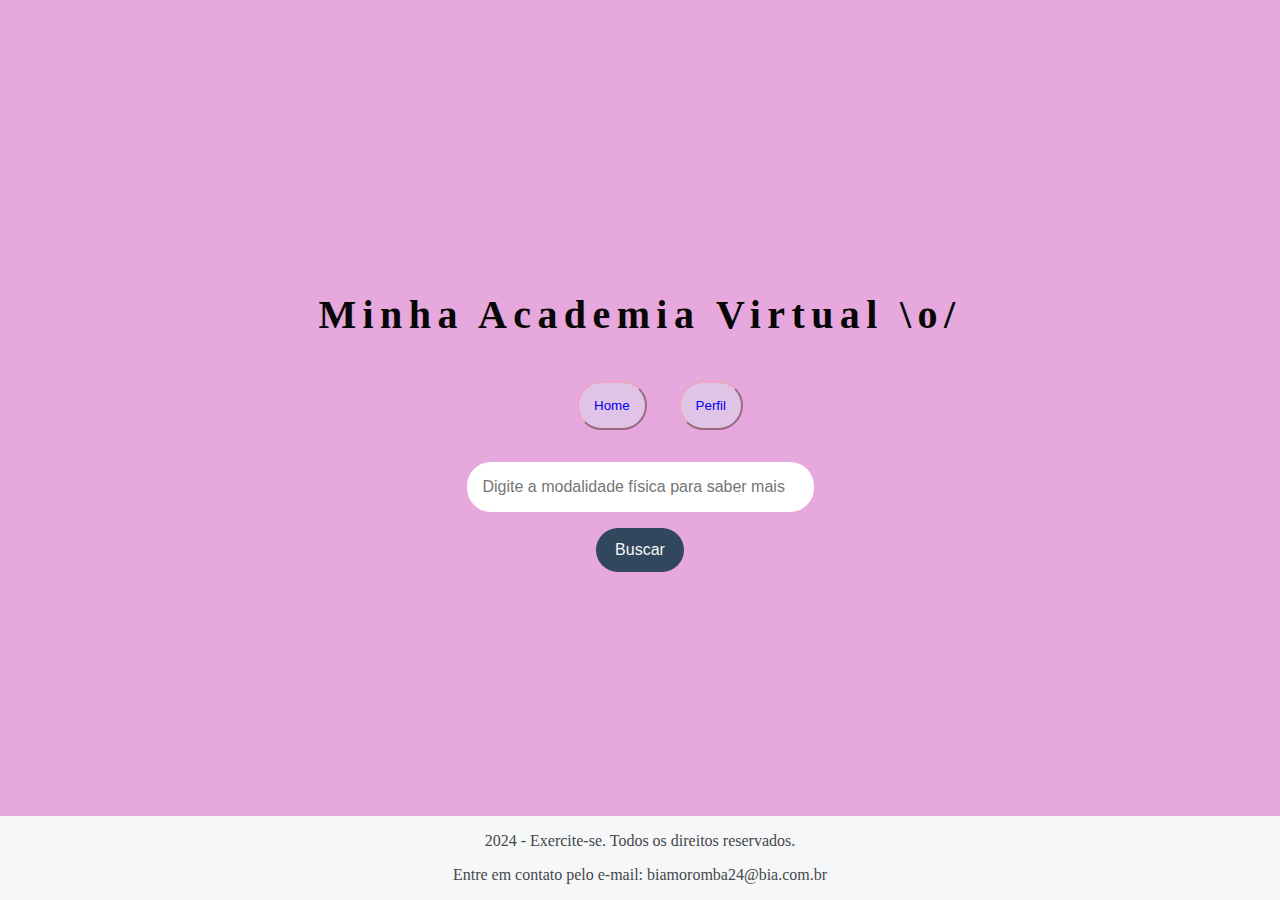
<file: index.html>
<!DOCTYPE html>
<html lang="pt-BR">
<head>
  <meta charset="UTF-8">
  <meta name="viewport" content="width=device-width, initial-scale=1.0">
  <link rel="stylesheet" href="styles.css">
  <title>Academia Virtual</title>
</head>
<body>
    <! - - o header é o cabeçalho da página - ->
  <header>
    <h1>Minha Academia Virtual \o/</h1>
  </header>
  <header class="navbar">
    <div class="DivBotoes">
        <ul>
            <li><button class="home"><a href="index.html">Home</a></button></li>
                    <li><button class="profile"><a href="profile.html">Perfil</a></button></li>
        </ul>
    </div>
</header>
  <! - - o main é o conteúdo do site - ->
  <main>
   <section>
    
    <!-- <input type="text" placeholder="Digite a modalidade física para saber mais" style="width: 315px;">
    <button onclick="pesquisar()"> Buscar</button> -->

<input type="text" class= "typeahead" id="campo-busca" placeholder="Digite a modalidade física para saber mais" id="campo-busca" style="width: 315px;">
<button onclick="pesquisar()">Buscar</button>
<div id="resultados-pesquisa"></div>
</section>
  </main>
  <footer>
    <p>2024 - Exercite-se. Todos os direitos reservados.</p>
    <p>Entre em contato pelo e-mail: biamoromba24@bia.com.br</p>
  </footer>
  <script src="dados.js">
      </script>
  <script src="app.js">
    </script>
    </body>
</html>
</file>
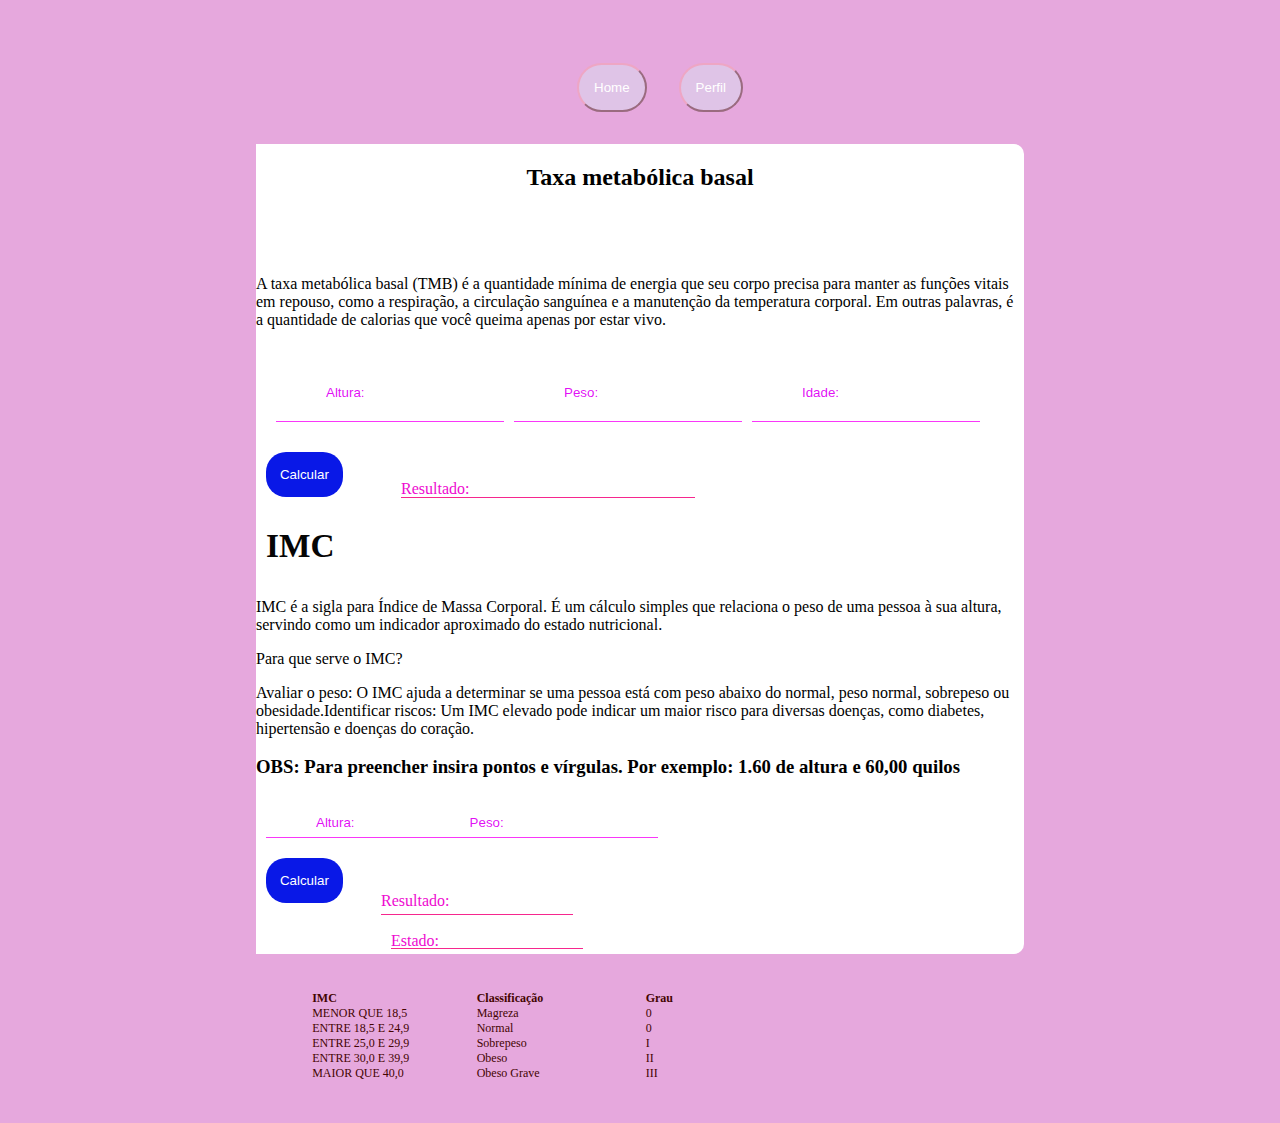
<file: profile.html>
<!DOCTYPE html>
<html lang="pt-BR">
<head>
  <meta charset="UTF-8">
  <meta name="viewport" content="width=device-width, initial-scale=1.0">
  <link rel="stylesheet" href="profile.css">
  <title>Academia Virtual</title>
  <header>
    <h1>Calcule sua Taxa Metabólica e IMC </h1>
  </header>
  <div class="DivBotoes">
    <ul>
        <li><button class="home"><a href="index.html">Home</a></button></li>
                <li><button class="profile"><a href="profile.html">Perfil</a></button></li>
    </ul>
</div>
</head>
<body>
    <head>
        <!-- Calculo Taxa Metabólica Basal-->
            <div class="q2"> 
                <div>
                    <section>
                    <h2>Taxa metabólica basal</h2>
                </div>
                <p>A taxa metabólica basal (TMB) é a quantidade mínima de energia que seu corpo precisa para manter as funções vitais em repouso, como a respiração, a circulação sanguínea e a manutenção da temperatura corporal. Em outras palavras, é a quantidade de calorias que você queima apenas por estar vivo.</p>
            </section>    
                <div class="taxa-m"> 
                    <div class="textfild">  
                        <input type="text" id="altura" required placeholder="Altura:"> 
                    </div>
                    <div class="textfild"> 
                        <input type="text" id="peso" required placeholder="Peso:">
                    </div>
                    <div class="textfild">    
                        <input type="text" id="idade" required placeholder="Idade:">   
                    </div> 
                </div>
                    <div>
                        <button class="tmb" onclick="calcularTMB()">Calcular</button>
                    </div>
                <div class="taxa-m"> 
                    <div class="resultado">  
                        <label id="resultado-label">Resultado:</label> 
                    </div> 
             </div>
                        
             <!--CALCULO IMC -->
             <div class="imc">
                <div>
                    <h5>IMC</h5>
                    <p>
                        IMC é a sigla para Índice de Massa Corporal. É um cálculo simples que relaciona o peso de uma pessoa à sua altura, servindo como um indicador aproximado do estado nutricional.</p>
                        <p>Para que serve o IMC?</p>
                        <p>Avaliar o peso: O IMC ajuda a determinar se uma pessoa está com peso abaixo do normal, peso normal, sobrepeso ou obesidade.Identificar riscos: Um IMC elevado pode indicar um maior risco para diversas doenças, como diabetes, hipertensão e doenças do coração.</p>
                        <h3>OBS: Para preencher insira pontos e vírgulas. Por exemplo: 1.60 de altura e 60,00 quilos</h3>
                </div>
                <div class="taxa-imc">
                    <div class="textimc">
                        <input type="text" id="altura-imc" required placeholder="Altura:">
                    </div>
                    <div class="textimc">
                        <input type="text" id="peso-imc" required placeholder="Peso:">
                    </div>
                </div>
                <div>
                    <button class="btnimc" onclick="calcularIMC()">Calcular</button>
                </div>
            </div>
            <div class="taxa-imc"> 
                <div class="resultado-imc">  
                    <label id="resultado-imc-label">Resultado:</label> 
                </div>  
            </div>
            <div>
                <div class="estado">
                    <label id="estado-label">Estado:</label>
                </div>
            </div>
    
            <div class="tabela">
                <div class="tabela1">
                    <p><span>IMC </span><br> MENOR QUE 18,5 <br> ENTRE 18,5 E 24,9 <br> ENTRE 25,0 E 29,9 <br> ENTRE 30,0 E 39,9 <br> MAIOR QUE 40,0</p>
                </div>
                <div class="tabela1">
                    <p><span>Classificação</span> <br> Magreza <br> Normal <br> Sobrepeso <br> Obeso <br> Obeso Grave</p>
                </div>
                <div class="tabela1">
                    <p> <span>Grau</span> <br> 0 <br> 0 <br> I <br> II <br> III</p>
                </div>
            </div> 
         </div>
    
            </div>    
        </div>

    
        <script src="profile.js"></script>
    </body>
</html>
</file>
<file: styles.css>
/* Importa a fonte Chakra Petch do Google Fonts */
@import url('https://fonts.googleapis.com/css2?family=Chakra+Petch:ital,wght@0,300;0,400;0,500;0,600;0,700;1,300;1,400;1,500;1,600;1,700&display=swap');

/* Estiliza o corpo da página */
body {
    font-family: Cambria, Cochin, Georgia, Times, 'Times New Roman', serif; /* Define a fonte padrão */
    background-color: #e6a8dd; /* Cor de fundo da página */
    display: flex; /* Usa Flexbox para layout */
    flex-direction: column; /* Alinha os itens na vertical */
    align-items: center; /* Centraliza os itens horizontalmente */
    justify-content: center; /* Centraliza os itens verticalmente */
    height: 100vh; /* Preenche a altura total da viewport */
    margin: 0; /* Remove a margem padrão */
    padding: 0; /* Remove o padding padrão */
}
 /*-----------Correção da margem da NavBar----------*/
 body {
    margin: 0px;
}

header {
    margin-top: -16px;
    background: rgb(#dddddd);
}

/*-----------NavBar----------*/
.DivBotoes ul {
    position: relative;
    display: flex;
    list-style-type: none
}

.DivBotoes ul li {
    margin: 16px;
}

.DivBotoes ul li a {
    text-decoration: auto;
}

/*-----------Estilização dos botões da NavBar----------*/

.home {
    padding: 15px;
    font-family:  Arial, Helvetica, sans-serif;
    background: rgb(223, 196, 231);
    border-color: rgb(238, 166, 196);
    border-radius: 100px;
    color: rgb(240, 207, 207);
    text-decoration: none;
}

.profile {
    padding: 15px;
    font-family: Arial, Helvetica, sans-serif;
    background: rgb(223, 196, 231);
    border-color: rgb(238, 166, 196);
    border-radius: 100px;
    color: rgb(240, 207, 207);
    text-decoration: none;
}
/* Estiliza os títulos h1 */
h1 {
    font-size: 2.5rem; /* Tamanho da fonte */
    color: #070707; /* Cor do texto */
    text-align: center; /* Alinha o texto ao centro */
    letter-spacing: 0.4rem; /* Espaçamento entre letras */
}

/* Estiliza as seções da página */
section {
    display: flex; /* Usa Flexbox para layout */
    flex-direction: column; /* Alinha os itens na vertical */
    align-items: center; /* Centraliza os itens horizontalmente */
    margin-bottom: 3rem; /* Espaçamento abaixo de cada seção */
}

/* Estiliza os inputs dentro das seções */
section input {
    width: 30rem; /* Largura dos inputs */
    border: none; /* Remove a borda padrão */
    padding: 1rem; /* Espaçamento interno */
    border-radius: 1.5rem; /* Borda arredondada */
    margin-bottom: 1rem; /* Espaçamento abaixo dos inputs */
    color: #45474B; /* Cor do texto */
    font-size: 1rem; /* Tamanho da fonte */
    box-sizing: content-box; /* Inclui padding e border na largura total */
}

/* Estiliza os botões dentro das seções */
section button {
    padding: 0.8rem 1.2rem; /* Espaçamento interno do botão */
    border: none; /* Remove a borda padrão */
    border-radius: 1.5rem; /* Borda arredondada */
    background-color: #30475E; /* Cor de fundo do botão */
    color: #F5F7F8; /* Cor do texto do botão */
    font-size: 1rem; /* Tamanho da fonte */
    cursor: pointer; /* Muda o cursor para indicar que é clicável */
}

/* Adiciona efeito hover ao botão de pesquisa */
section button:hover {
    background-color: #30475E; /* Muda a cor de fundo ao passar o mouse */
    box-shadow: 0 4px 8px rgba(0, 0, 0, 0.2); /* Adiciona uma sombra mais intensa */
}

/* Estiliza a caixa de resultados da pesquisa */
.resultados-pesquisa {
    width: 60rem; /* Largura máxima da caixa de resultados */
    height: 46vh; /* Altura máxima da caixa de resultados */
    overflow-y: auto; /* Adiciona rolagem vertical se necessário */
    margin-top: 1rem; /* Espaçamento acima da caixa de resultados */
    padding: 1rem; /* Espaçamento interno */
    border-radius: 0.6rem; /* Borda arredondada */
}

/* Estiliza cada item de resultado */
.item-resultado {
    background: #FFFFFF; /* Cor de fundo dos itens */
    border-radius: 0.6rem; /* Borda arredondada */
    padding: 1rem; /* Espaçamento interno */
    margin-bottom: 1rem; /* Espaçamento abaixo dos itens */
    box-shadow: 0 2px 4px rgba(0, 0, 0, 0.1); /* Sombra leve */
}

/* Estiliza os títulos dentro dos itens de resultado */
.item-resultado h2 {
    font-size: 1.5rem; /* Tamanho da fonte */
    color: #222831; /* Cor do texto */
}

/* Estiliza os links dentro dos itens de resultado */
.item-resultado a {
    text-decoration: none; /* Remove o sublinhado padrão dos links */
    color: #30475E; /* Cor do texto dos links */
}

/* Estiliza os links quando são passados o mouse sobre */
.item-resultado a:hover {
    text-decoration: underline; /* Adiciona sublinhado ao passar o mouse */
}

/* Estiliza a descrição meta dentro dos itens de resultado */
.descricao-meta {
    color: #45474B; /* Cor do texto */
    margin: 0.5rem 0; /* Margem acima e abaixo */
}

/* Estiliza o rodapé da página */
footer {
    background-color: #F5F7F8; /* Cor de fundo do rodapé */
    color: #45474B; /* Cor do texto */
    text-align: center; /* Alinha o texto ao centro */
    padding: 0; /* Espaçamento interno */
    width: 100%; /* Largura total da página */
    position: absolute; /* Posiciona o rodapé */
    bottom: 0; /* Alinha ao fundo da página */
    font-size: 1rem; /* Tamanho da fonte */
}

@media (max-width: 768px) {
    h1 {
        font-size: 2rem; /* Tamanho da fonte em telas menores */
        letter-spacing: 0.2rem; /* Espaçamento entre letras em telas menores */
    }

    section input {
        width: 25rem; /* Largura dos inputs em telas menores */
        padding: 0.8rem; /* Espaçamento interno em telas menores */
    }

    .resultados-pesquisa {
        width: 40rem; /* Largura da caixa de resultados em telas menores */
        height: 40vh; /* Altura da caixa de resultados em telas menores */
    }

    .item-resultado h2 {
        font-size: 1.3rem; /* Tamanho da fonte dos títulos em telas menores */
    }
}

/* Responsividade para celulares */
@media (max-width: 480px) {

    h1 {
        font-size: 1.8rem; /* Tamanho da fonte em telas pequenas */
        letter-spacing: 0.1rem; /* Espaçamento entre letras em telas pequenas */
    }

    section input {
        width: 17rem; /* Largura total dos inputs em telas pequenas */
    }

    section button {
        padding: 0.6rem 1rem; /* Espaçamento interno do botão em telas pequenas */
        font-size: 0.9rem; /* Tamanho da fonte do botão em telas pequenas */
    }

    .resultados-pesquisa {
        width: 90%; /* Largura da caixa de resultados em telas pequenas */
        height: 50vh; /* Altura da caixa de resultados em telas pequenas */
    }

    .item-resultado h2 {
        font-size: 1.1rem; /* Tamanho da fonte dos títulos em telas pequenas */
    }

    footer {
        font-size: 0.9rem; /* Tamanho da fonte do rodapé em telas pequenas */
    }
}
</file>
<file: profile.css>
@media only screen and (max-width: 2239px) {
    body {
        font-family: Cambria, Cochin, Georgia, Times, 'Times New Roman', serif; /* Define a fonte padrão */
        background-color: #e6a8dd; /* Cor de fundo da página */
        display: flex; /* Usa Flexbox para layout */
        flex-direction: column; /* Alinha os itens na vertical */
        align-items: center; /* Centraliza os itens horizontalmente */
        justify-content: center; /* Centraliza os itens verticalmente */
        height: 100vh; /* Preenche a altura total da viewport */
        margin: 0; /* Remove a margem padrão */
        padding: 0; /* Remove o padding padrão */
    }
     /*-----------Correção da margem da NavBar----------*/
     body {
        margin: 0px;
    }
    
    header {
        margin-top: -16px;
        background: rgb(#dddddd);
    }
    
    /*-----------NavBar----------*/
    .DivBotoes ul {
        position: relative;
        display: flex;
        list-style-type: none
    }
    
    .DivBotoes ul li {
        margin: 16px;
    }
    
    .DivBotoes ul li a {
        text-decoration: auto;
    }
    
    /*-----------Estilização dos botões da NavBar----------*/
    
    .home {
        padding: 15px;
        font-family:  Arial, Helvetica, sans-serif;
        background: rgb(223, 196, 231);
        border-color: rgb(238, 166, 196);
        border-radius: 100px;
        color: rgb(240, 207, 207);
        text-decoration: none;
    }
    
    .profile {
        padding: 15px;
        font-family: Arial, Helvetica, sans-serif;
        background: rgb(223, 196, 231);
        border-color: rgb(238, 166, 196);
        border-radius: 100px;
        color: rgb(240, 207, 207);
        text-decoration: none;
    }
    /* Estiliza os títulos h1 */
    h1 {
        font-size: 2.5rem; /* Tamanho da fonte */
        color: #070707; /* Cor do texto */
        text-align: center; /* Alinha o texto ao centro */
        letter-spacing: 0.4rem; /* Espaçamento entre letras */
    }
    
    /* Estiliza as seções da página */
    section {
        display: flex; /* Usa Flexbox para layout */
        flex-direction: column; /* Alinha os itens na vertical */
        align-items: center; /* Centraliza os itens horizontalmente */
        margin-bottom: 3rem; /* Espaçamento abaixo de cada seção */
    }

  .q1{
    background: rgb(250, 47, 47);
    display: flex;
    width: 40vw;
    height: 90vh;
    border-top-left-radius: 10px;
    border-bottom-left-radius: 10px;
    flex-wrap: wrap;
    align-content: flex-start;
}
.hex img{
    display: flex;
    width: 7vw;
    margin: 50px;
    
}
.nome h4{
    display: flex;
    margin: 30% -25%;
    font-size: 25pt;
    color: white;
    width: 20vw;
    flex-wrap: wrap;
}
.inf{
    display: flex;
    flex-direction: column;
    margin: -4% 10%;
    padding: 2px;
    width: 10vh;
}
.inf label{
    display: flex;
    height: 0vh;  
    font-size: 15pt;
    font-family: 'Franklin Gothic Medium', 'Arial Narrow', Arial, sans-serif;
    color: white;
}
.inf input{
    font-family: 'Franklin Gothic Medium', 'Arial Narrow', Arial, sans-serif;
    display: flex;
    width: 7vw;
    background: none;
    border: none;
    outline: none;
    font-size: 14pt;
    color: white;
}
.check{
    display: flex;
    flex-direction: column;
    margin: 10% 45%; 
    width: 9vw;
    height: 25vh;
}
.check legend{
    display: flex;
    font-size: 15pt;
    font-family: 'Franklin Gothic Medium', 'Arial Narrow', Arial, sans-serif;
    color: white;
    padding: 2px;
    margin-left: -40%;
    width: 4vw;
    height: 3vh;
    flex-direction: column;
    flex-wrap: wrap;

    
}
.check input{
    font-family: 'Franklin Gothic Medium', 'Arial Narrow', Arial, sans-serif;
    display: flex;
    width: 10vw;
    color: white;
    margin-bottom: -20px;
    margin-top: -15px;
    flex-wrap: wrap;
}
.check label{
    width: 9vw;
    margin-left: 65%;
    font-size: 15pt;
    color: white;
    margin-bottom: 25px;
    flex-wrap: wrap;
    
}
.log{
    display: flex;
    width: 5vw;
    height: 8vh;
}
.log button{
    background: none;
    border: none;
    pointer-events:stroke;
    color: white;
}


.q2{
    background: rgb(255, 255, 255);
    display: flex;
    width: 60vw;
    height: 90vh;
    border-top-right-radius: 10px;
    border-bottom-right-radius: 10px;
    flex-direction: column;
}

.q2 h5{
    display: flex;
    width: 30vw;
    height: 5vh;
    padding: 10px 10px;
    color: #F05348;
    font-size: 25pt;
    margin: 0;
}
.taxa-m{
    display: flex;
    margin: 15px;
    align-content: flex-start;
    width: 30vw;

}

.textfild input{
    width: 10vw;
    height: 4vh;
    display: flex;
    border: none;
    border-bottom: 1px solid #f80af8d0;
    padding: 10px 50px;
    outline: none;
    margin: 5px;
}
.textfild ::placeholder{
    color: #e10af5fa;
}
.tmb{
    display: flex;
    width: 10%;
    padding: 15px;
    align-items: flex-start;
    justify-content: center;
    margin: 10px;
    border-radius: 20px;
    color: #ffffff;
    background-color: #0918e7;
    border: none;
    outline: none;
}
.resultado{
    width: 26vw;
    align-items: center;
    height: 15px;
    display: flex;
    border-bottom: 1px solid #f50c80e3;
    margin: -40px;
    margin-left: 130px;
    color: #ee0ad0;
}


.imc h5{
    margin:0;
    display: flex;
    width: 2vw;
    height: 5vh;
    justify-content: flex-start;
    align-items: flex-start;
    padding: 10px;
    color: #050505;
    font-size: 25pt;
    margin-top: -20px;
}
.taxa-imc{
    width: 40%;
    display: flex;
    flex-direction: row;
    align-items: flex-start;
    justify-content: center;
    margin-top: 10px;
}

.textimc input{
    width: 90%;
    align-items: flex-start;
    height: 10px;
    display: flex;
    border: none;
    border-bottom: 1px solid #f80af8d0;;
    margin: 10px;
    padding: 10px 50px;
    outline: none;
}
.textimc ::placeholder{
    color: #e10af5fa;
}
.btnimc{
    display: flex;
    width: 10%;
    padding: 15px;
    align-items: flex-start;
    justify-content: center;
    margin: 10px;
    border-radius: 20px;
    color: #ffffff;
    background-color: #0918e7;
    border: none;
    outline: none;
}
.resultado-imc{
    width: 15vw;
    align-items: center;
    height: 26px;
    display: flex;
    border-bottom: 1px solid #f50c80e3;
    margin: -35px;
    margin-left: 100px;
    color: #ee0ad0;
}
.estado{
    width: 15vw;
    align-items: center;
    height: 15px;
    display: flex;
    border-bottom: 1px solid #f50c80e3;
    color: #ee0ad0;
    margin-left: 135px;
    margin-top: 10px;
}

.tabela{
    display: flex;
    align-items: center;
    justify-content: center;
    width: 35vw;
    margin: 0;
    padding: 30px;

}
.tabela1{
    display: flex;
    width: 50%;
    height: 90%;
    justify-content: center;
    align-items: center;
    font-size: 12px;
    color: #440501;
}
.tabela1 span{
    font-weight: bold;
}
a:link {
    color: white;
}

a:visited {
    color: white;
}

a:hover {
    color: #000000;
}}
section {
    display: flex; /* Usa Flexbox para layout */
    flex-direction: column; /* Alinha os itens na vertical */
    align-items: center; /* Centraliza os itens horizontalmente */
    margin-bottom: 3rem; /* Espaçamento abaixo de cada seção */
}

/* Estiliza os inputs dentro das seções */
section input {
    width: 30rem; /* Largura dos inputs */
    border: none; /* Remove a borda padrão */
    padding: 1rem; /* Espaçamento interno */
    border-radius: 1.5rem; /* Borda arredondada */
    margin-bottom: 1rem; /* Espaçamento abaixo dos inputs */
    color: #45474B; /* Cor do texto */
    font-size: 1rem; /* Tamanho da fonte */
    box-sizing: content-box; /* Inclui padding e border na largura total */
}

/* Estiliza os botões dentro das seções */
section button {
    padding: 0.8rem 1.2rem; /* Espaçamento interno do botão */
    border: none; /* Remove a borda padrão */
    border-radius: 1.5rem; /* Borda arredondada */
    background-color: #30475E; /* Cor de fundo do botão */
    color: #F5F7F8; /* Cor do texto do botão */
    font-size: 1rem; /* Tamanho da fonte */
    cursor: pointer; /* Muda o cursor para indicar que é clicável */
}

/* Adiciona efeito hover ao botão de pesquisa */
section button:hover {
    background-color: #30475E; /* Muda a cor de fundo ao passar o mouse */
    box-shadow: 0 4px 8px rgba(0, 0, 0, 0.2); /* Adiciona uma sombra mais intensa */
}

/* Estiliza a caixa de resultados da pesquisa */
.resultados-pesquisa {
    width: 60rem; /* Largura máxima da caixa de resultados */
    height: 46vh; /* Altura máxima da caixa de resultados */
    overflow-y: auto; /* Adiciona rolagem vertical se necessário */
    margin-top: 1rem; /* Espaçamento acima da caixa de resultados */
    padding: 1rem; /* Espaçamento interno */
    border-radius: 0.6rem; /* Borda arredondada */
}

/* Estiliza cada item de resultado */
.item-resultado {
    background: #FFFFFF; /* Cor de fundo dos itens */
    border-radius: 0.6rem; /* Borda arredondada */
    padding: 1rem; /* Espaçamento interno */
    margin-bottom: 1rem; /* Espaçamento abaixo dos itens */
    box-shadow: 0 2px 4px rgba(0, 0, 0, 0.1); /* Sombra leve */
}

/* Estiliza os títulos dentro dos itens de resultado */
.item-resultado h2 {
    font-size: 1.5rem; /* Tamanho da fonte */
    color: #222831; /* Cor do texto */
}

/* Estiliza os links dentro dos itens de resultado */
.item-resultado a {
    text-decoration: none; /* Remove o sublinhado padrão dos links */
    color: #30475E; /* Cor do texto dos links */
}

/* Estiliza os links quando são passados o mouse sobre */
.item-resultado a:hover {
    text-decoration: underline; /* Adiciona sublinhado ao passar o mouse */
}

/* Estiliza a descrição meta dentro dos itens de resultado */
.descricao-meta {
    color: #45474B; /* Cor do texto */
    margin: 0.5rem 0; /* Margem acima e abaixo */
}

/* Estiliza o rodapé da página */
footer {
    background-color: #F5F7F8; /* Cor de fundo do rodapé */
    color: #45474B; /* Cor do texto */
    text-align: center; /* Alinha o texto ao centro */
    padding: 0; /* Espaçamento interno */
    width: 100%; /* Largura total da página */
    position: absolute; /* Posiciona o rodapé */
    bottom: 0; /* Alinha ao fundo da página */
    font-size: 1rem; /* Tamanho da fonte */
}

@media (max-width: 768px) {
    h1 {
        font-size: 2rem; /* Tamanho da fonte em telas menores */
        letter-spacing: 0.2rem; /* Espaçamento entre letras em telas menores */
    }

    section input {
        width: 25rem; /* Largura dos inputs em telas menores */
        padding: 0.8rem; /* Espaçamento interno em telas menores */
    }

    .resultados-pesquisa {
        width: 40rem; /* Largura da caixa de resultados em telas menores */
        height: 40vh; /* Altura da caixa de resultados em telas menores */
    }

    .item-resultado h2 {
        font-size: 1.3rem; /* Tamanho da fonte dos títulos em telas menores */
    }
}

/* Responsividade para celulares */
@media (max-width: 480px) {

    h1 {
        font-size: 1.8rem; /* Tamanho da fonte em telas pequenas */
        letter-spacing: 0.1rem; /* Espaçamento entre letras em telas pequenas */
    }

    section input {
        width: 17rem; /* Largura total dos inputs em telas pequenas */
    }

    section button {
        padding: 0.6rem 1rem; /* Espaçamento interno do botão em telas pequenas */
        font-size: 0.9rem; /* Tamanho da fonte do botão em telas pequenas */
    }

    .resultados-pesquisa {
        width: 90%; /* Largura da caixa de resultados em telas pequenas */
        height: 50vh; /* Altura da caixa de resultados em telas pequenas */
    }

    .item-resultado h2 {
        font-size: 1.1rem; /* Tamanho da fonte dos títulos em telas pequenas */
    }

    footer {
        font-size: 0.9rem; /* Tamanho da fonte do rodapé em telas pequenas */
    }
}
</file>
